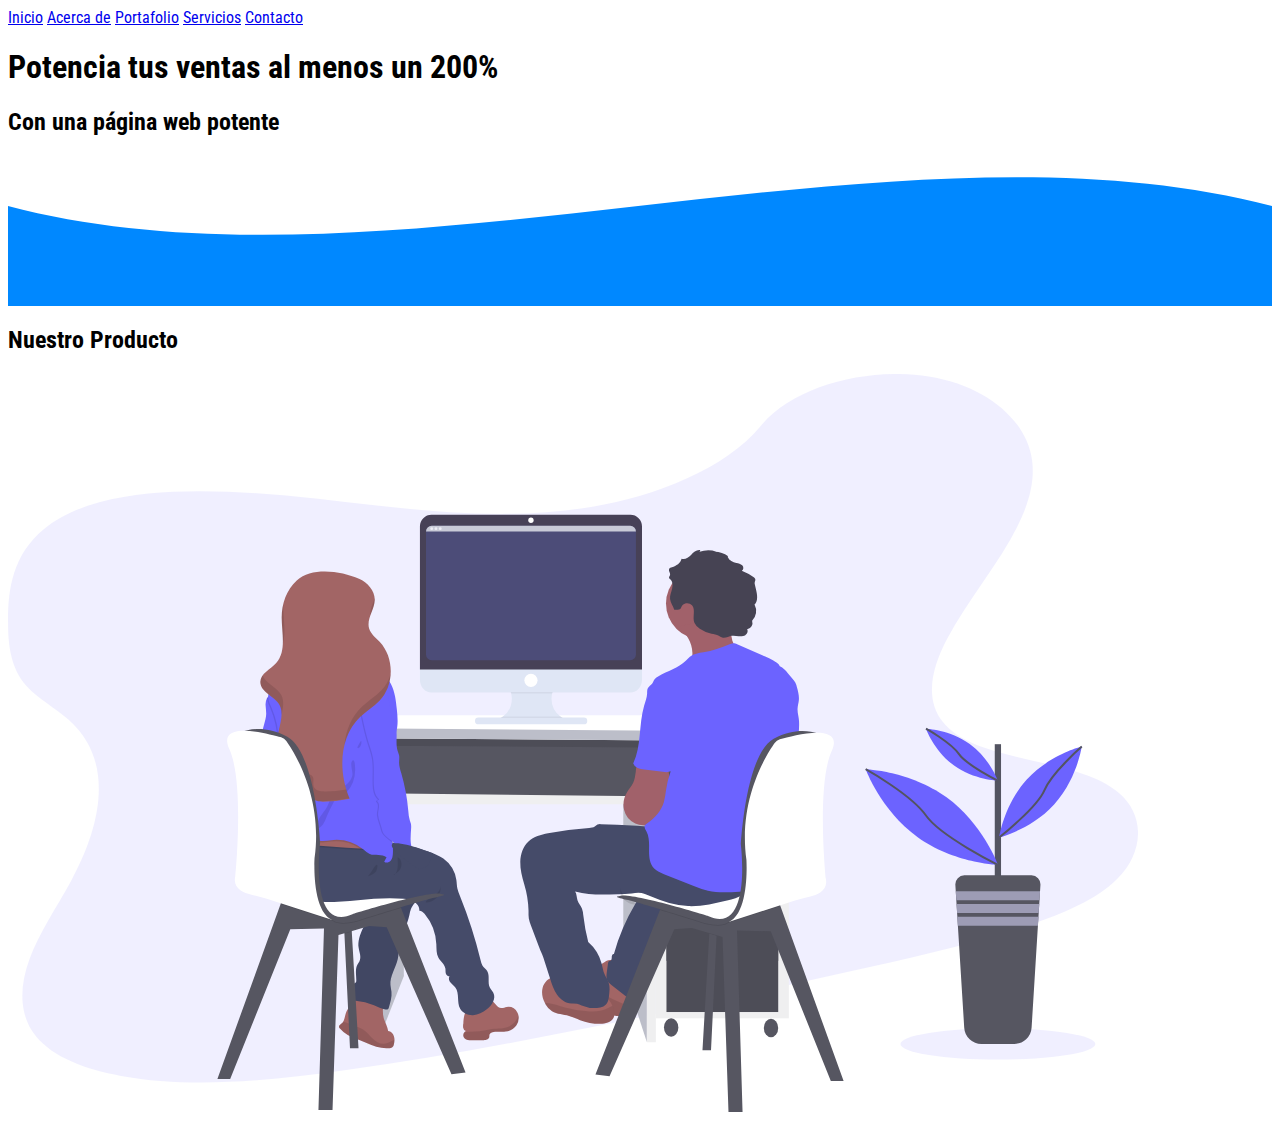
<file: pages/index.html>
<!DOCTYPE html>
<html lang="es">
<head>
    <meta charset="UTF-8">
    <meta name= "viewport" >
    <title>Mi Portafolio</title>
    <link rel="stylesheet" href="/css/estilos.css">
    <link rel="shortcut icon" href="/img/RUBIYT.png" type="image/x-icon">
</head>
<body>
    <header>
        <nav>
            <a href="#">Inicio</a>
            <a href="#">Acerca de</a>
            <a href="#">Portafolio</a>
            <a href="#">Servicios</a>
            <a href="#">Contacto</a>
        </nav>
        <section class="textos-header">
            <h1>Potencia tus ventas al menos un 200%</h1>
            <h2>Con una página web potente</h2>
        </section>
        <div class="wave" style="height: 150px; overflow: hidden;" ><svg viewBox="0 0 500 150" preserveAspectRatio="none" style="height: 100%; width: 100%;"><path d="M0.00,49.98 C149.99,150.00 349.20,-49.98 500.00,49.98 L500.00,150.00 L0.00,150.00 Z" style="stroke: none; fill: #08f;"></path></svg></div>
    </header>
    <main>
        <section class="contenedor sobre-nosotros">
            <h2 class="titulo">Nuestro Producto</h2>
            <div class="contenedor-sobre-nosotros">
                <img src="/img/par_programando_njlp.svg" alt="">
            </div>
        </section>
    </main>
</body>
</html>
</file>
<file: css/estilos.css>
@import url('https://fonts.googleapis.com/css2?family=Roboto+Condensed:wght@300;400;700&display=swap');

:root{
    --background: linear-gradient(135deg, #667eea7e 0%, #764ba298 100%);
    --color-primary: #667eea;
    --color-secondary:#764ba2;
    --boton-padding: 20px 40px;
    --colorTextos: #49454567;
}

body{
    font-family: 'Roboto Condensed', sans-serif;
    /* overflow:hidden;     */
}

.container{
    width: 90%;
    margin: 0 auto;
    overflow: hidden; /*Para ocultar todo lo que no este dentro del container */
    padding: 80px 0;
    max-width: 1200px;    
}
.subtitle{
    color: var(--color-primary);
    font-size: 2,5rem;
    margin-bottom: 35px;
}

.hero{
    height: 100vh;
    background-image: var(--background),url('../imagen/pc-gamer-master-race.jpg');
    background-repeat: no-repeat;
    background-size: cover;
    background-attachment: fixed;
    background-position: center;
    position: relative;
}
.hero .container{
    padding: 0;
}

.nav{
    display: flex;
    justify-content: flex-end;
    height: 70px;
    align-items: center;
    font-weight: 700;
}

.nav--footer{
    font-weight: 300;
    justify-content: flex-start;
}

.nav__items{
    color: #ffffff;
    text-decoration: none;
    margin-right: 20px;
    padding: 10px 15px;
    font-weight: inherit;
}

.nav__items--cta{
    border: 1px solid #ffffff;
}
.nav__items--footer{
    padding: 10px;
}

.hero__container{
    display: flex;
    height: calc(100vh - 70px);
    align-items: center;
    color: #ffffff;
}

.hero__texts{
    width: 80%;
    margin-bottom: 50px;
}

.hero__title{
    font-size: 3.2rem;
}

.hero__subtitle{
    font-size: 2rem;
    font-weight: 300;
    margin: 15px 0;
}
.hero__cta{
    display: inline-block;
    background: #ffffff;
    padding: var(--boton-padding);
    color: var(--color-primary);
    text-decoration: none;
    border-radius: 40px;
}

.hero__cta:hover{
    color: #ffffff;
    background: rgba(120, 231, 144, 0.808);
}

.hero__wave{
    position: absolute;
    bottom: 0;
    left: 0;
    width: 100%;
    height: 100px;
}

/* About */

.presentation{
    padding: 0;
    text-align: center;
}

.presentation__picture{
    width: 150px;
    height: 150px;
    border-radius: 50%;
    margin-bottom: 10px;
    object-fit: cover; /*para no perder resolución */
    object-position: top;
}

.presentation__copy{
    width: 80%;
    margin: 0 auto;
}

.presentation__cta {
    display: inline-block;
    margin-top: 30px;
    background: var(--color-primary);
    color: #ffffff;
    text-decoration: none;
    padding: var(--boton-padding);
    border-radius: 40px;
}

.about{
    min-height: 400px;
    display: grid;
    grid-template-columns: 1fr 1fr;
    row-gap: 80px;
    justify-items: center;
    align-items: center;
}

.about__img{
    text-align: center;
}

.about__img--left{
    text-align: left;
}

.about__picture{
    max-width: 80%;
}

.about__paragraph{
    margin-bottom: 20px;
    line-height: 1.5;
    font-weight: 300;
}

.about__table{
    width: 100%;
    padding: 15px;
    text-align: left;
    margin-bottom: 20px;
    margin-left: auto;
    margin-right: auto;
}

td,th{
    padding-left: 10px;
    padding-right: 10px;
    padding-top: 5px;
    padding-bottom: 5px;
}


/*Projects*/
.projects{
    background: #f2f2f2;
}

.projects__grid{
    display: grid;
    height: 550px;
    grid-template-areas: 
    "img1 img1 img2 img3"
    "img1 img1 img4 img5";
    gap: 10px;
}

.projects__item{
    position: relative;
    width: 100%;
    height: 100%;
    overflow: hidden;
}

.projects__img{
    width: 100%;
    height: 100%;
    object-fit: cover;
    cursor: pointer;
}

.projects__item:nth-of-type(1){
    grid-area: img1;
}

.projects__item:nth-of-type(2){
    grid-area: img2;
}

.projects__item:nth-of-type(3){
    grid-area: img3;
}

.projects__item:nth-of-type(4){
    grid-area: img4;
}

.projects__item:nth-of-type(5){
    grid-area: img5;
}

.projects__hover{
    position: absolute;
    background: #dc143c8c;
    top: 0%;
    left: 0;
    width: 100%;
    height: 100%;
    color: #ffffff;
    text-align: center;
    display: flex;
    flex-direction: column;
    justify-content: center;
    transform: translateX(100%);
    cursor: pointer;
    transition: transform .3s ease-in-out;
}

.projects__item:hover .projects__hover{
    transform: translateX(0%);
}

.projects__icon{
    margin-top: 10px;
    font-size: 30px;
}

/*Testimony*/

.testimony__grid{
    width: 100%;
    display: grid;
    grid-template-columns: 1fr 1fr;
    gap: 30px;
}

.testimony__item{
    width: 95%;
    margin: 0 auto;
    background: var(--color-secondary);
    box-shadow: 0 8px 10px rgba(66,66,66, .5);
    border-radius: 7px;
    padding: 30px 25px;
    color: #ffffff;
    margin-bottom: 50px;
}

.testimony__person{
    display: flex;
    align-items: center;
    margin-bottom: 20px;
}

.testimony__img{
    width: 100px;
    min-width: 100px;
    height: 100px;
    object-fit: cover;
    object-position: top;
    border-radius: 50%;
    border: 3px solid #ffffff;
    margin-right: 30px;
}

.testimony__name{
    font-size: 1.5rem;
    margin-bottom: 10px;
}

.testimony__verification{
    color: #e0afa0;
    font-weight: 700;
}

.testimony__review{
    font-weight: 300;
}

/*FOOTER */ 

.footer{
    background: var(--color-primary);
}

.footer__grid{
    display: grid;
    grid-template-columns: 3fr 2fr;
    gap: 20px;
    align-items: center;
}

.footer__title{
    font-weight: 400;
    color: #ffffff;
    font-size: 2rem;
    margin-bottom: 30px;
    text-align: center;
}

.footer__icons {
    display: flex;
    justify-content: space-evenly;
}

.footer__container-icons{
    display: inline-block;
    width: 60px;
    height: 60px;
    color: #ffffff;
    text-align: center;
    border: 1px solid;
    border-radius: 50%;
}

.footer__icons{
    color: inherit;
    font-size: 30px;
    text-decoration: none;
}

.fab.footer__icons{
    line-height: 60px;
}

/*Formulario  */
.formulario{
    background: #A770EF;  /* fallback for old browsers */
    background: -webkit-linear-gradient(to right, #FDB99B, #CF8BF3, #A770EF);  /* Chrome 10-25, Safari 5.1-6 */
    background: linear-gradient(to right, #FDB99B, #CF8BF3, #A770EF); /* W3C, IE 10+/ Edge, Firefox 16+, Chrome 26+, Opera 12+, Safari 7+ */

    width: 100%;
    height: 650px;
    display: flex;
    justify-content: center;
    align-items: center;

}
.titulo__form{
    text-align: center;
    margin: 10px 0;
    font-weight: 700;
}

form{
    background: #ffffff;
    width: 70%;
    padding: 10px 0;
    border-radius: 10px; 
    box-shadow: 0 0 6px 0 rgba(255,255,255, 0.8);
    margin: auto;
}

form .grupo{
    position: relative;
    margin: 45px;
}

input, textarea{
    background: none;
    color: #c6c6c6;
    font-size: 18px;
    padding: 10px 10px 10px 5px;
    display: block;
    width: 100%;
    border: none; /*Para quitar los bordes donde va el texto*/
    border-bottom: 1px solid var(--colorTextos);
    resize: none; /*Para no hacer más grande el cuadro donde va el mensaje */
}

input:focus, textarea:focus{
    outline: none;
    color: rgb(94,93,93);
}

input:focus~label, textarea:focus~label{
    position: absolute;
    top: -14px;
    font-size: 12px;
    color: #2196f3;
}

label{
    color: var(--colorTextos);
    font-size: 16px;
    position: absolute;
    left: 5px;
    top: 10px;
    transition: 0.5s ease all;
    pointer-events: none; /*Para que no seleccione las palabras */
}


input:focus~.barra::before, textarea:focus~.barra::before{
    width: 100%;
}

.barra{
    position: relative;
    display: block;
    width: 100%;
}

.barra::before{
    content: '';
    height: 2px;
    width: 0;
    bottom: 0;
    position: absolute;
    background: linear-gradient(to right, #FDB99B, #CF8BF3, #A770EF);
    transition: 0.3s ease all;
    left: 0%;
}
.contactar__btn{
    background: #A770EF;  /* fallback for old browsers */
    background: -webkit-linear-gradient(to right, #FDB99B, #CF8BF3, #A770EF);  /* Chrome 10-25, Safari 5.1-6 */
    background: linear-gradient(to right, #FDB99B, #CF8BF3, #A770EF); /* W3C, IE 10+/ Edge, Firefox 16+, Chrome 26+, Opera 12+, Safari 7+ */
    display: block;
    width: 150px;
    height: 50px;
    border: none;
    color: #ffffff;
    border-radius: 4px;
    font-size: 16px;
    margin: 10px auto;
    cursor: pointer;
}

.contactar__btn:hover{
    background: rgba(101, 184, 199, 0.986);
}

.contactar__btn:active{
    box-shadow: 0 5px #666;
    transform: translateY(4px);
}

/*Diseño Responsivo*/
@media screen and (max-width: 800px){
    :root{
        --boton-padding: 18px 40px;
    }

    .nav{
        justify-content: space-around;
    }

    .nav__items--cta{
        border: none;
    }

    .nav__items{
        font-weight: 400;
        border-bottom: 1px solid #ffffff;
        margin-right: 0;
    }

    .nav__items--footer{
        border: none;
    }

    .hero__texts{
        width: 100%;
        margin-bottom: 80px;
    }

    .hero__title{
        font-size: 2.5rem;
    }

    .hero__subtitle{
        font-size: 1.5rem;
    }

    /*About */

    .presentation__copy{
        width: 100%;
    }

    .about{
        grid-template-columns: 1fr;
    }
    .about.container{
        padding-top: 30px;
    }

    .about__img--left{
        text-align: center;
    }
    .about__texts:last-child{
        grid-row: 3/4;
    }
     
    /* Mis proyectos*/
    .projects__grid{
        grid-template-areas:
        "img1 img1 img2 img2"
        "img1 img1 img3 img3"
        "img4 img4 img5 img5";
    } 

    /*Testimonios*/
    .testimony__grid{
        grid-template-columns: 1fr;
        gap: 30px;
    }

    /*FOOTER*/
    .footer__grid{
        grid-template-columns: 1fr;   
    }
    
    .footer__contact{
       grid-row: 1/2 
    }

    form{
        width: 70%;
    }
}

@media screen and (max-width: 500px){
    :root{
        --boton-padding: 18px 35px;
    }

    .subtitle{
        font-size: 2rem;
        margin-bottom: 20px;
    }

    .nav{
        flex-wrap: wrap;
        justify-content: space-evenly;
        margin-top: 10px;
    }

    .nav__items{
        padding: 0 10px;
        border: 0;
    }

    .hero__texts{
        text-align: center;
        margin-bottom: 100px;

    }

    .hero__title{
        font-size: 2rem;
    }

    /*About*/

    .presentation__picture{
        width: 120px;
        height: 120px;
    }

    .about{
        row-gap: 60px;
    }

    .about.container{
        padding-top: 10px;
    }

    /*Mis Proyectos*/

    .projects__grid{
        grid-template-areas: 
        "img1"
        "img2"
        "img3"
        "img4"
        "img5";
        height: auto;
        grid-template-rows: repeat(5, 250px);
        grid-auto-rows: 250px;
        gap: 10px  ;
    }

    /*Testimonio*/
    .testimony__item{
        padding: 30px 15px;
    }

    .testimony__person{
        flex-direction: column;
    }

    .testimony__texts{
        text-align: center;
    }

    .testimony__img{
        margin: 0;
        margin-bottom: 20px;
    }

    form{
        width: 80%;
    }
}
</file>
